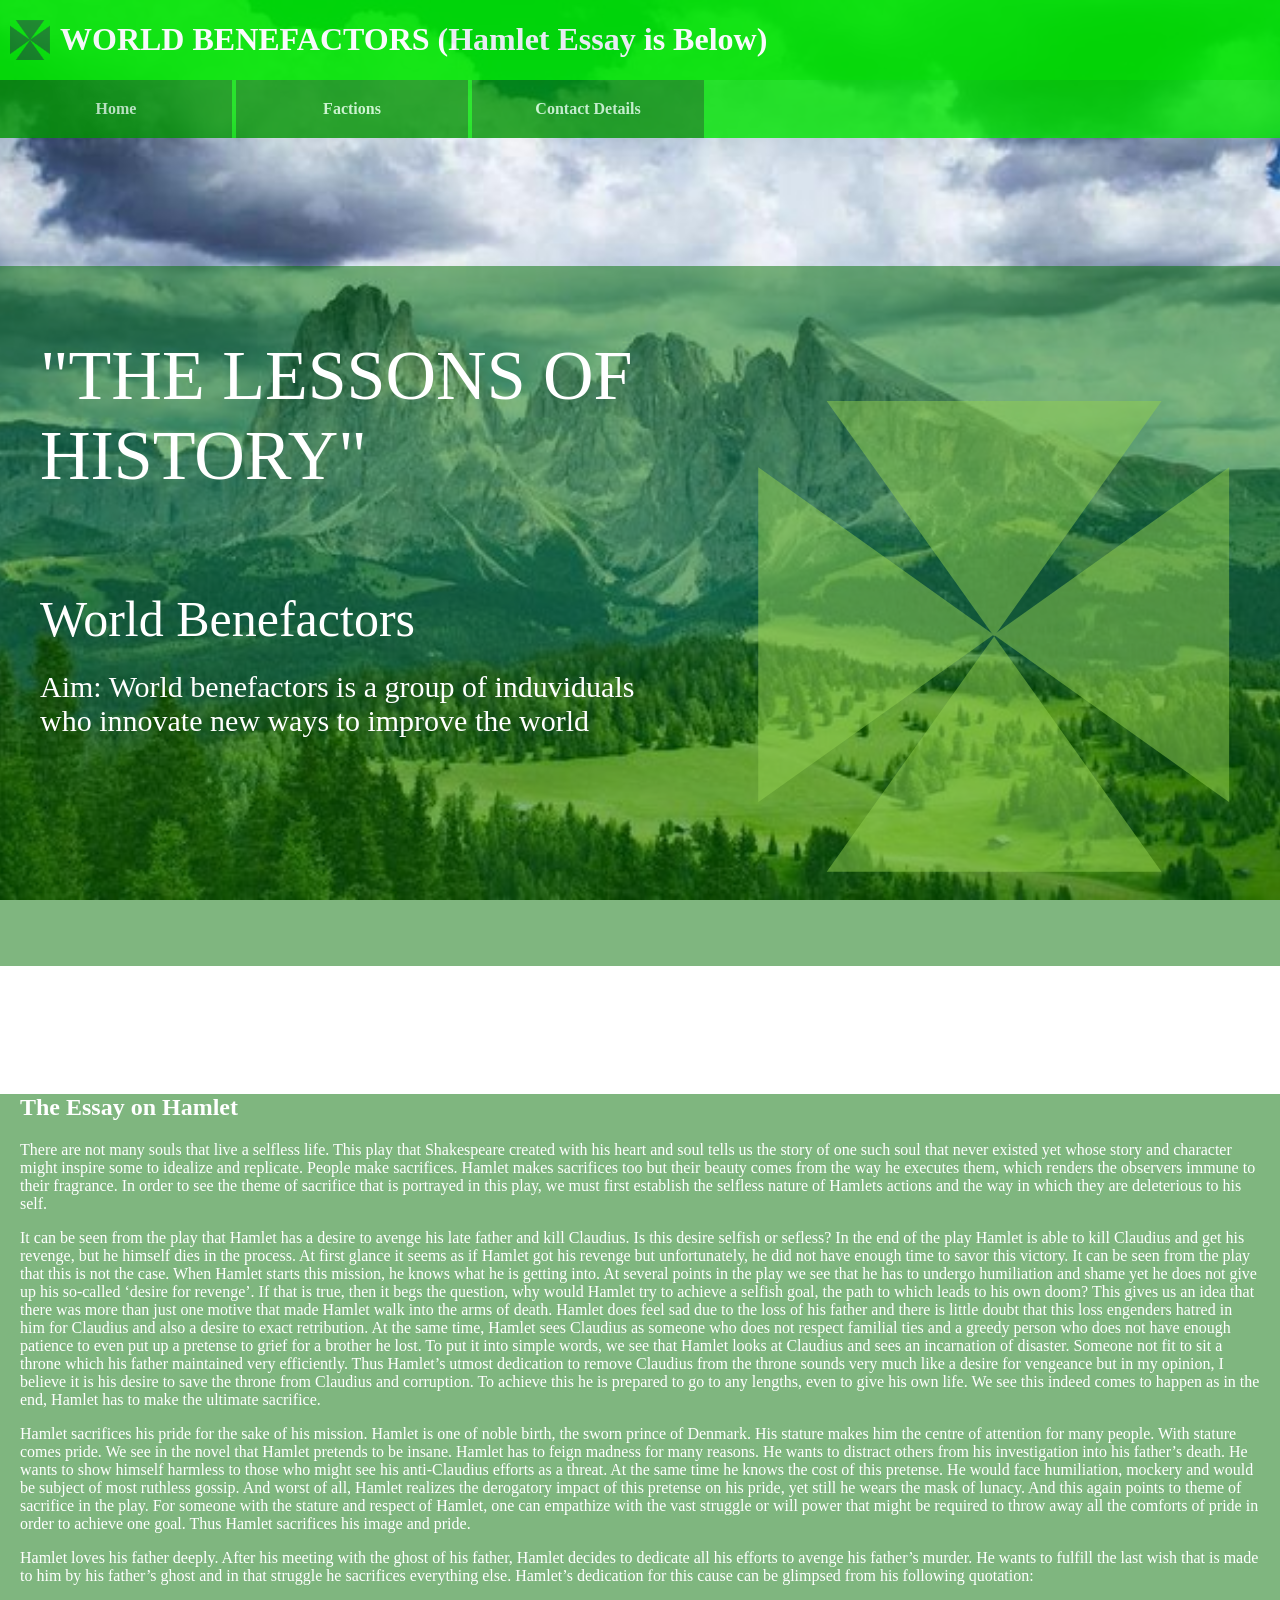
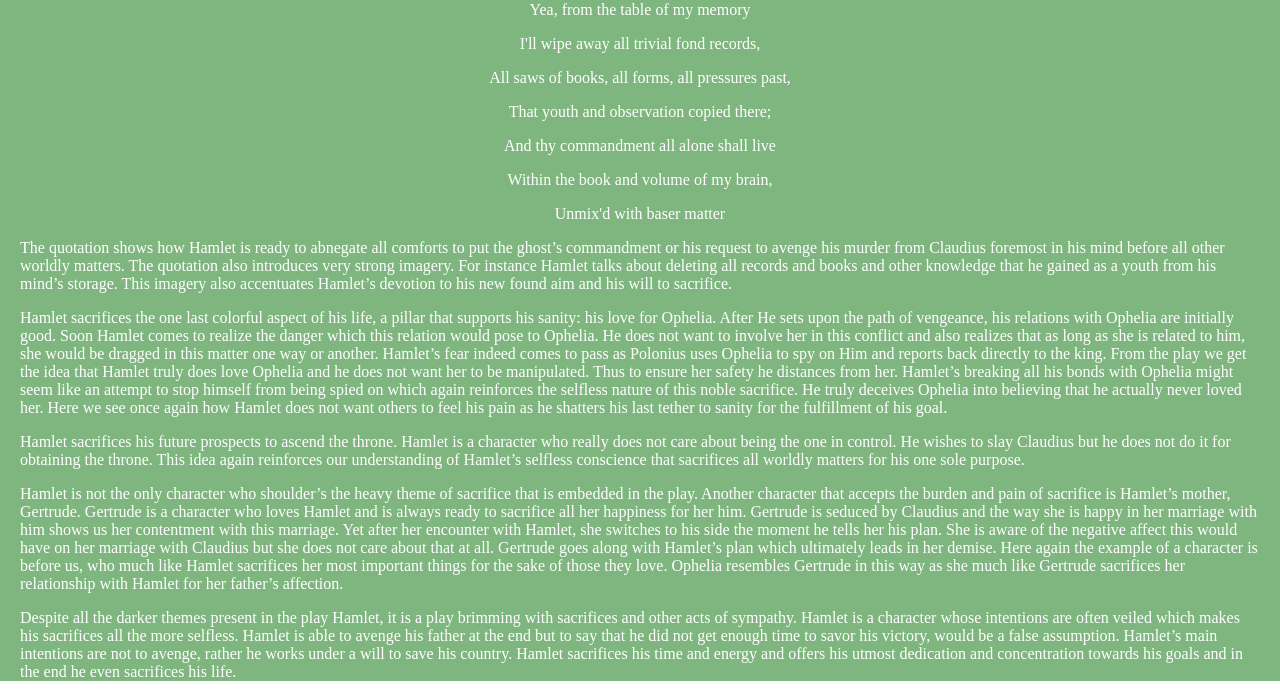
<file: index.html>
<!DOCTYPE html>
<html>
<head>
  <link rel="stylesheet" type="text/css" href="css.css" media="screen" />
  <title>test page</title>
  <script src="https://ajax.googleapis.com/ajax/libs/jquery/1.12.4/jquery.min.js"></script>
</head>

<body>
  <div class="top">
  <img src="Picture2.png"/>
  <h1>WORLD BENEFACTORS (Hamlet Essay is Below)</h1>
</div>

<div id="menu">
  <div id="home" class="inline" tabindex="1"><strong>Home</strong></div>
  <div id="factions" class="inline" tabindex="2"><strong>Factions</strong></div>
  <div  id="contact" class="inline" tabindex="3"><strong>Contact Details</strong></div>
</div>

<div class="list1">
  <div class="a">Peace Architects</div>
  <div class="s">Environment Guardians</div>
  <div class="d">Invention Builders</div>
  <div class="f">Wisdom Scribes</div>
</div>

<div class="aim">
  <p class="content">"THE LESSONS OF HISTORY"</p>
  <p class="q">World Benefactors</p>
  <p class="w">Aim: World benefactors is a group of induviduals who innovate new ways to improve the world</p>
  <img src="Picture1.png"/>
  <div class="tri1"></div>
  <div class="tri2"></div>
  <div class="tri3"></div>
  <div class="tri4"></div>
</div>

<div class="sp">
<h2>The Essay on Hamlet</h2>
<p>There are not many souls that live a selfless life. This play that Shakespeare created with his heart and soul tells us the story of one such soul that never existed yet whose story and character might inspire some to idealize and replicate. People make sacrifices. Hamlet makes sacrifices too but their beauty comes from the way he executes them, which renders the observers immune to their fragrance. In order to see the theme of sacrifice that is portrayed in this play, we must first establish the selfless nature of Hamlets actions and the way in which they are deleterious to his self.</p>

<p>It can be seen from the play that Hamlet has a desire to avenge his late father and kill Claudius. Is this desire selfish or sefless? In the end of the play Hamlet is able to kill Claudius and get his revenge, but he himself dies in the process. At first glance it seems as if Hamlet got his revenge but unfortunately, he did not have enough time to savor this victory. It can be seen from the play that this is not the case. When Hamlet starts this mission, he knows what he is getting into. At several points in the play we see that he has to undergo humiliation and shame yet he does not give up his so-called ‘desire for revenge’. If that is true, then it begs the question, why would Hamlet try to achieve a selfish goal, the path to which leads to his own doom? This gives us an idea that there was more than just one motive that made Hamlet walk into the arms of death. Hamlet does feel sad due to the loss of his father and there is little doubt that this loss engenders hatred in him for Claudius and also a desire to exact retribution. At the same time, Hamlet sees Claudius as someone who does not respect familial ties and a greedy person who does not have enough patience to even put up a pretense to grief for a brother he lost. To put it into simple words, we see that Hamlet looks at Claudius and sees an incarnation of disaster. Someone not fit to sit a throne which his father maintained very efficiently. Thus Hamlet’s utmost dedication to remove Claudius from the throne sounds very much like a desire for vengeance but in my opinion, I believe it is his desire to save the throne from Claudius and corruption. To achieve this he is prepared to go to any lengths, even to give his own life. We see this indeed comes to happen as in the end, Hamlet has to make the ultimate sacrifice.</p>

<p>Hamlet sacrifices his pride for the sake of his mission. Hamlet is one of noble birth, the sworn prince of Denmark. His stature makes him the centre of attention for many people. With stature comes pride. We see in the novel that Hamlet pretends to be insane. Hamlet has to feign madness for many reasons. He wants to distract others from his investigation into his father’s death. He wants to show himself harmless to those who might see his anti-Claudius efforts as a threat. At the same time he knows the cost of this pretense. He would face humiliation, mockery and would be subject of most ruthless gossip. And worst of all, Hamlet realizes the derogatory impact of this pretense on his pride, yet still he wears the mask of lunacy. And this again points to theme of sacrifice in the play. For someone with the stature and respect of Hamlet, one can empathize with the vast struggle or will power that might be required to throw away all the comforts of pride in order to achieve one goal. Thus Hamlet sacrifices his image and pride.</p>

<p>Hamlet loves his father deeply. After his meeting with the ghost of his father, Hamlet decides to dedicate all his efforts to avenge his father’s murder. He wants to fulfill the last wish that is made to him by his father’s ghost and in that struggle he sacrifices everything else. Hamlet’s dedication for this cause can be glimpsed from his following quotation:</p>

<p class="quote">Yea, from the table of my memory</p>
<p class="quote">I'll wipe away all trivial fond records,</p>
<p class="quote">All saws of books, all forms, all pressures past,</p>
<p class="quote">That youth and observation copied there;</p>
<p class="quote">And thy commandment all alone shall live</p>
<p class="quote">Within the book and volume of my brain,</p>
<p class="quote">Unmix'd with baser matter</p>

<p>The quotation shows how Hamlet is ready to abnegate all comforts to put the ghost’s commandment or his request to avenge his murder from Claudius foremost in his mind before all other worldly matters. The quotation also introduces very strong imagery. For instance Hamlet talks about deleting all records and books and other knowledge that he gained as a youth from his mind’s storage. This imagery also accentuates Hamlet’s devotion to his new found aim and his will to sacrifice.</p>

<p>Hamlet sacrifices the one last colorful aspect of his life, a pillar that supports his sanity: his love for Ophelia. After He sets upon the path of vengeance, his relations with Ophelia are initially good. Soon Hamlet comes to realize the danger which this relation would pose to Ophelia. He does not want to involve her in this conflict and also realizes that as long as she is related to him, she would be dragged in this matter one way or another. Hamlet’s fear indeed comes to pass as Polonius uses Ophelia to spy on Him and reports back directly to the king. From the play we get the idea that Hamlet truly does love Ophelia and he does not want her to be manipulated. Thus to ensure her safety he distances from her. Hamlet’s breaking all his bonds with Ophelia might seem like an attempt to stop himself from being spied on which again reinforces the selfless nature of this noble sacrifice. He truly deceives Ophelia into believing that he actually never loved her. Here we see once again how Hamlet does not want others to feel his pain as he shatters his last tether to sanity for the fulfillment of his goal.</p>

<p>Hamlet sacrifices his future prospects to ascend the throne. Hamlet is a character who really does not care about being the one in control. He wishes to slay Claudius but he does not do it for obtaining the throne. This idea again reinforces our understanding of Hamlet’s selfless conscience that sacrifices all worldly matters for his one sole purpose.</p>

<p>Hamlet is not the only character who shoulder’s the heavy theme of sacrifice that is embedded in the play. Another character that accepts the burden and pain of sacrifice is Hamlet’s mother, Gertrude. Gertrude is a character who loves Hamlet and is always ready to sacrifice all her happiness for her him. Gertrude is seduced by Claudius and the way she is happy in her marriage with him shows us her contentment with this marriage. Yet after her encounter with Hamlet, she switches to his side the moment he tells her his plan. She is aware of the negative affect this would have on her marriage with Claudius but she does not care about that at all. Gertrude goes along with Hamlet’s plan which ultimately leads in her demise. Here again the example of a character is before us, who much like Hamlet sacrifices her most important things for the sake of those they love. Ophelia resembles Gertrude in this way as she much like Gertrude sacrifices her relationship with Hamlet for her father’s affection.</p>

<p>Despite all the darker themes present in the play Hamlet, it is a play brimming with sacrifices and other acts of sympathy. Hamlet is a character whose intentions are often veiled which makes his sacrifices all the more selfless. Hamlet is able to avenge his father at the end but to say that he did not get enough time to savor his victory, would be a false assumption. Hamlet’s main intentions are not to avenge, rather he works under a will to save his country. Hamlet sacrifices his time and energy and offers his utmost dedication and concentration towards his goals and in the end he even sacrifices his life.</p>
</div>

<script>
$(document).ready(function(){
  var click=1;
  $('#factions').click(function(){
    if(click==1){
      $('.list1').animate({left: '+=100%'},'fast');
      $('#factions').addClass('po');
      click=0;
    }else{
      $('.list1').animate({left: '-=100%'},'fast');
      $('#factions').removeClass('po');
      click=1;
    }
  });
  $('#home').click(function(){
    $('#home').toggleClass('po');
  })
});
</script>
</body>
</html>
</file>
<file: css.css>
html body{
  margin:0;
  padding:0;
  background-image:url("be.jpg");
}
body{
  background-size:cover;
  background-position: center;
  background-attachment: fixed;
}
.top{
  display:inline-block;
  background-color:#00e600;
  width:100%;
  opacity:0.9;
}
.top h1{
  font-family: verdana;
  position:relative;
  left:60px;
  color:white;
}
.top img{
  width:40px;
  height:40px;
  position: absolute;
  left:10px;
  top:20px;
}
#menu{
  width:100%;
  background-color:#00e600;
  opacity:0.8;
  color:white;
}

#home{
  padding:20px;
  text-align:center;
  opacity: 0.8;
}

#factions{
  text-align:center;
  padding:20px;
  opacity: 0.8;
}

#contact{
  text-align:center;
  opacity: 0.8;
  padding:20px;

}

.inline {
  display: inline-block;
  background-color:green;
  width:15%;
}
.inline:hover{
  background-color:white;
  color:green;
}
.aim{
  margin-top:10%;
  margin-bottom:10%;
  display:block;
  height:700px;
  background-color: rgba(0,110,0,0.5);

}

.aim img{
  Position:absolute;
  right:50px;
  top:400px;
  opacity:0.5;
}
.content{
  position:absolute;
  left:40px;
  width:50%;
  font-size: 70px;
  color:white;

}
.q{
  font-size: 50px;
  color:white;
  position:absolute;
  top:540px;
  left:40px;
}
.w{
  font-size: 30px;
  color:white;
  position: absolute;
  top:640px;
  left:40px;
  width:50%;
}
.tri1{
  width:340px;
  height:245px;
  position:absolute;
  bottom:5px;
  right:120px;

}
.tri1:hover{
  background-image: url("tri1.png");
}
.tri2{

  width:225px;
  height:320px;
  padding:10px;
  position:absolute;
  bottom:-155px;
  right:50px;

}
.tri2:hover{
  background-image:url("tri2.png");
}
.tri3{
  width:340px;
  height:240px;
  position:absolute;
  bottom:-225px;
  right:120px;

}
.tri3:hover{
  background-image: url("tri3.png");
}
.tri4{
  width:215px;
  height:320px;
  padding:10px;
  position:absolute;
  bottom:-155px;
  right:290px;
}

.tri4:hover{
  background-image:url("tri4.png");
}

.list1{
  position:absolute;
  left:-100%;
  width:100%;
  background-color:rgba(0, 153, 0, 0.7);
}
.list1 div{
  text-align:center;
  display: inline-block;
  padding:20px;
  background-color:rgba(255, 255, 255, 0.2);
  color:white;
  width:15%;
  height:50px;
}
.list1 div:hover{
  background-color: rgba(136, 241, 44, 0.8);
}
.po{
  background-color:#00e600;
  color:white;
}
.sp{
  background-color:rgba(0,110,0,0.5);
  color:white;
}
.sp p{
  margin-left: 20px;
  margin-right: 20px;
  font-family: cursive;
}
.sp .quote{
  text-align: center;
}
.sp h2{
  margin-left: 20px;
}
</file>
